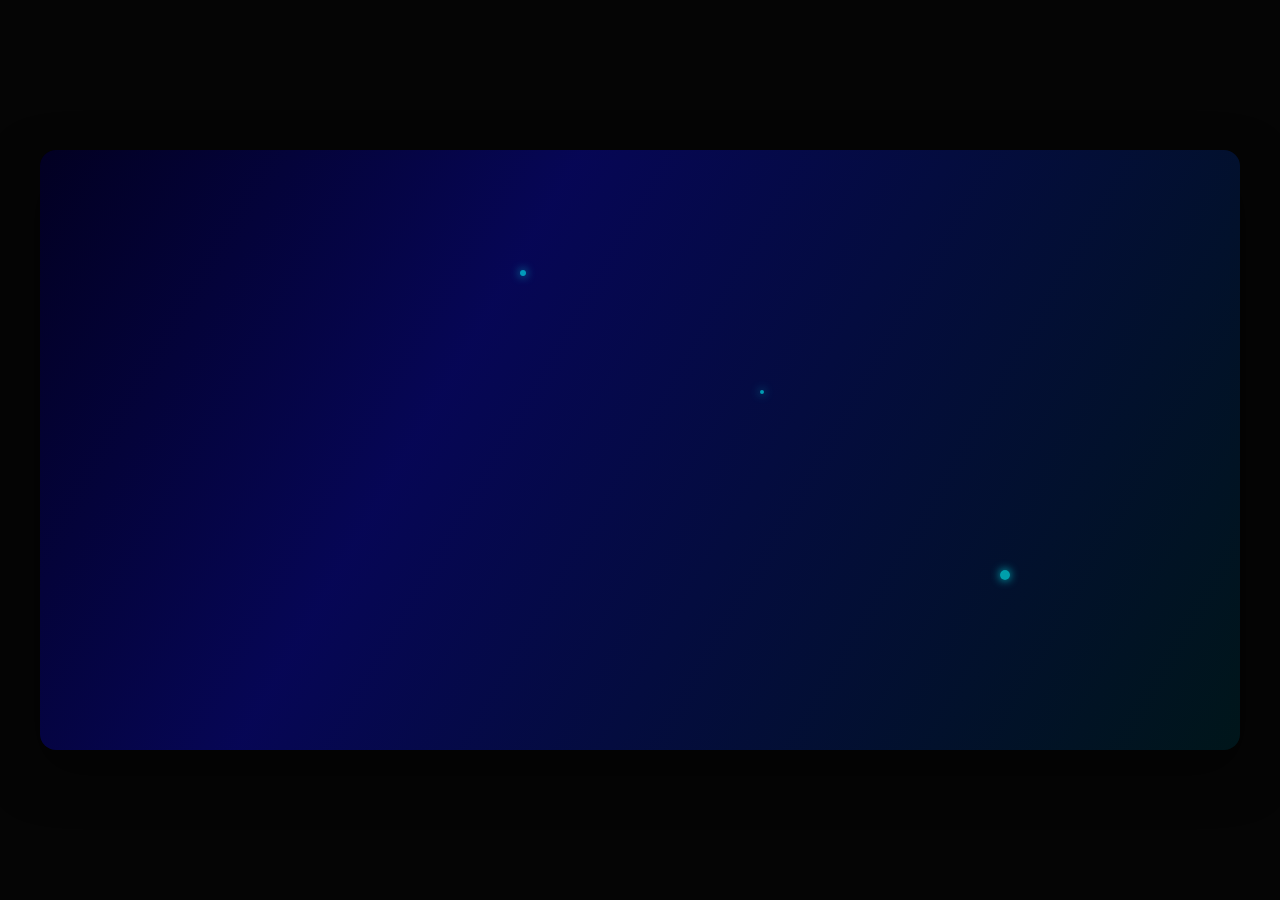
<file: index.html>
<!DOCTYPE html>
<html lang="en">
<head>
    <meta charset="UTF-8">
    <meta name="viewport" content="width=device-width, initial-scale=1.0">
    <title>Cention | Experience the Future</title>
    <link href="https://fonts.googleapis.com/css2?family=Montserrat:wght@400;600;800;900&display=swap" rel="stylesheet">
    <link rel="stylesheet" href="style.css">
</head>
<body>

    <div class="hero-banner">
        
        <div class="logo-wrapper">
            <img src="cention_logo.png" alt="Cention Logo" class="brand-logo">
        </div>

        <div class="bg-layer"></div>
        <div class="overlay"></div>
        <div class="particle p1"></div>
        <div class="particle p2"></div>
        <div class="particle p3"></div>

        <div class="content">
            <h1 class="headline">
                Global Reach. <br>
                <span class="highlight">Seamless Connection.</span>
            </h1>
            <p class="subtext">
                Orchestrate your customer conversations with the power of AI-driven contact center solutions.
            </p>
            <button class="wow-btn">
                <span>Get Started</span>
            </button>
        </div>
    </div>

</body>

</html>
</file>
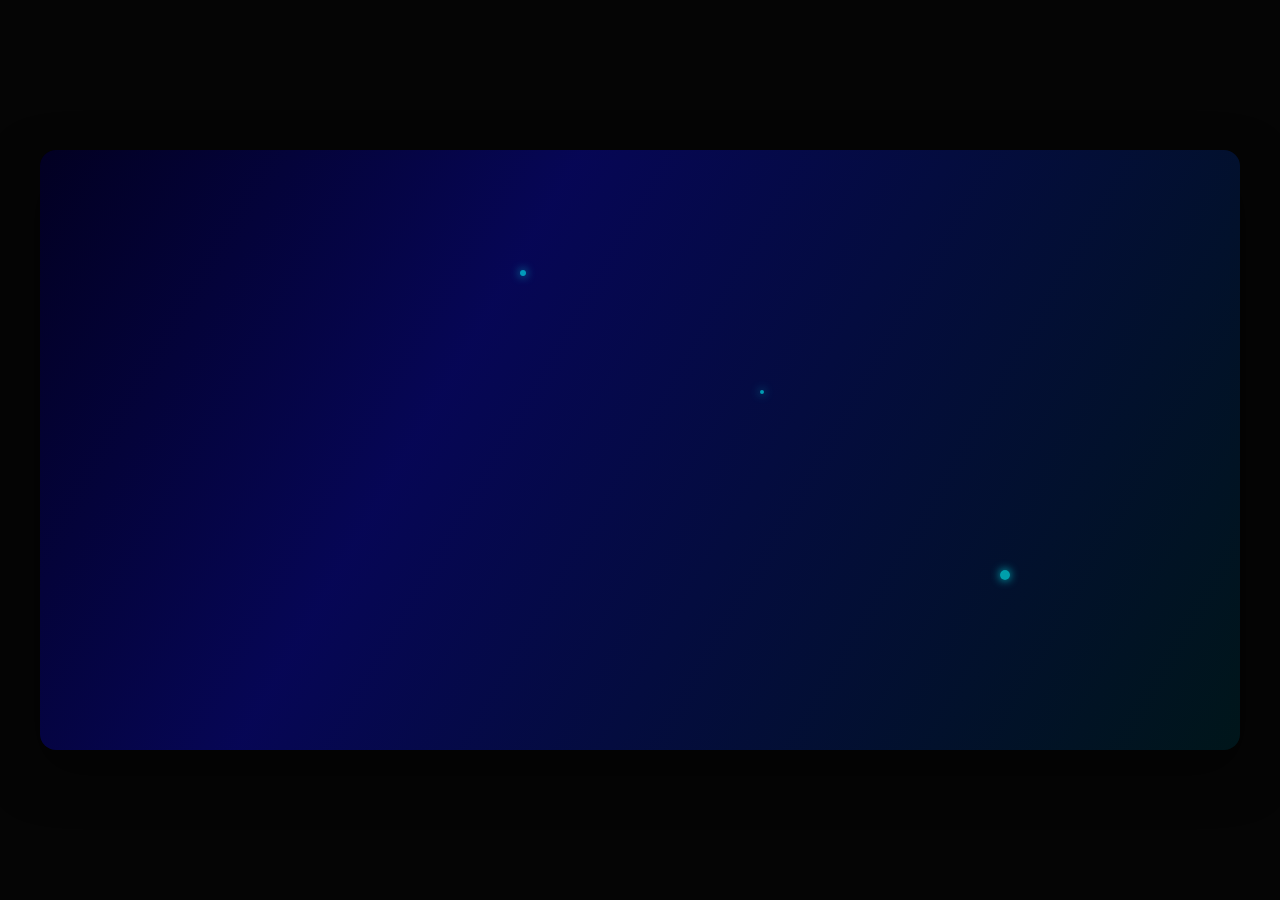
<file: cention_banner.html>
<!DOCTYPE html>
<html lang="en">
<head>
    <meta charset="UTF-8">
    <meta name="viewport" content="width=device-width, initial-scale=1.0">
    <title>Cention | Experience the Future</title>
    <link href="https://fonts.googleapis.com/css2?family=Montserrat:wght@400;600;800;900&display=swap" rel="stylesheet">
    <link rel="stylesheet" href="style.css">
</head>
<body>

    <div class="hero-banner">
        
        <div class="logo-wrapper">
            <img src="cention_logo.png" alt="Cention Logo" class="brand-logo">
        </div>

        <div class="bg-layer"></div>
        <div class="overlay"></div>
        <div class="particle p1"></div>
        <div class="particle p2"></div>
        <div class="particle p3"></div>

        <div class="content">
            <h1 class="headline">
                Global Reach. <br>
                <span class="highlight">Seamless Connection.</span>
            </h1>
            <p class="subtext">
                Orchestrate your customer conversations with the power of AI-driven contact center solutions.
            </p>
            <button class="wow-btn">
                <span>Get Started</span>
            </button>
        </div>
    </div>

</body>
</html>
</file>
<file: style.css>
* { margin: 0; padding: 0; box-sizing: border-box; }

body {
    font-family: 'Montserrat', sans-serif;
    background-color: #050505;
    display: flex;
    justify-content: center;
    align-items: center;
    min-height: 100vh;
}

.hero-banner {
    width: 100%;
    max-width: 1200px;
    height: 600px;
    position: relative;
    overflow: hidden;
    border-radius: 16px;
    box-shadow: 0 20px 50px rgba(0,0,0,0.5);
    background: #000;
}

.logo-wrapper {
    position: absolute;
    bottom: 30px;
    right: 30px;
    width: 130px;
    height: auto;
    z-index: 20;
    cursor: pointer;
    opacity: 0;
    filter: blur(10px) brightness(1.2);
    transform: translateX(-50px); 
    animation: wavyLeftToRightReveal 2s cubic-bezier(0.25, 0.46, 0.45, 0.94) forwards;
    animation-delay: 0.5s;
}

.brand-logo {
    width: 100%;
    display: block;
    mix-blend-mode: screen; 
    transition: transform 0.3s ease;
}

.logo-wrapper:hover .brand-logo {
    animation: float 2s ease-in-out infinite alternate;
}

.bg-layer {
    position: absolute;
    top: 0; left: 0; width: 100%; height: 100%;
    background-image: url('https://images.unsplash.com/photo-1451187580459-43490279c0fa?q=80&w=2072&auto=format&fit=crop');
    background-size: cover;
    background-position: center;
    transition: transform 6s cubic-bezier(0.25, 0.46, 0.45, 0.94);
    z-index: 1;
}

.hero-banner:hover .bg-layer {
    transform: scale(1.15) rotate(1deg);
}

.overlay {
    position: absolute;
    top: 0; left: 0; width: 100%; height: 100%;
    background: linear-gradient(120deg, rgba(2,0,36,0.95) 0%, rgba(9,9,121,0.7) 35%, rgba(0,212,255,0.1) 100%);
    z-index: 2;
}

.particle {
    position: absolute;
    background: rgba(0, 255, 255, 0.6);
    border-radius: 50%;
    box-shadow: 0 0 10px rgba(0, 255, 255, 0.8);
    z-index: 3;
    animation: particleFloat linear infinite;
}

.p1 { width: 6px; height: 6px; top: 20%; left: 40%; animation-duration: 10s; }
.p2 { width: 10px; height: 10px; top: 70%; left: 80%; animation-duration: 15s; }
.p3 { width: 4px; height: 4px; top: 40%; left: 60%; animation-duration: 8s; }

.content {
    position: absolute;
    top: 50%;
    left: 60px;
    transform: translateY(-45%);
    z-index: 10;
    max-width: 600px;
    color: #fff;
}

.headline {
    font-size: 52px;
    font-weight: 900;
    line-height: 1.1;
    margin-bottom: 25px;
    opacity: 0;
    transform: translateY(30px);
    animation: slideUp 0.8s ease-out 0.3s forwards;
}

.highlight {
    color: transparent;
    -webkit-text-stroke: 1px #00d4ff;
    background: linear-gradient(90deg, #00d4ff, #ffffff);
    -webkit-background-clip: text;
    background-clip: text;
    -webkit-text-fill-color: transparent;
    -moz-background-clip: text;
    -moz-text-fill-color: transparent;
}

.subtext {
    font-size: 18px;
    line-height: 1.6;
    color: #b0c4de;
    margin-bottom: 40px;
    opacity: 0;
    transform: translateY(20px);
    animation: slideUp 0.8s ease-out 0.6s forwards;
}

.wow-btn {
    position: relative;
    padding: 18px 45px;
    font-size: 16px;
    font-weight: 800;
    letter-spacing: 1px;
    text-transform: uppercase;
    color: #020024;
    background: #fff;
    border: none;
    border-radius: 50px;
    cursor: pointer;
    overflow: hidden;
    transition: transform 0.3s cubic-bezier(0.175, 0.885, 0.32, 1.275);
    box-shadow: 0 10px 20px rgba(0,0,0,0.3);
    opacity: 0;
    transform: translateY(20px);
    animation: slideUp 0.8s ease-out 0.9s forwards;
}

.wow-btn::before {
    content: '';
    position: absolute;
    top: 100%; left: 0; width: 100%; height: 100%;
    background: #00d4ff;
    transition: top 0.4s ease;
    z-index: 1; border-radius: 50px;
}

.wow-btn span { position: relative; z-index: 2; transition: color 0.4s; }

.wow-btn:hover { transform: scale(1.05) translateY(-2px); box-shadow: 0 15px 30px rgba(0, 212, 255, 0.4); }
.wow-btn:hover::before { top: 0; }
.wow-btn:hover span { color: #fff; }
.wow-btn:active { transform: scale(0.95); }

@keyframes wavyLeftToRightReveal {
    0% {
        opacity: 0;
        transform: translateX(-80px) scale(0.9);
        filter: blur(15px) brightness(2);
    }
    50% {
            opacity: 0.5;
            transform: translateX(10px) scale(1.05); 
            filter: blur(5px) brightness(1.5);
    }
    100% {
        opacity: 0.8;
        transform: translateX(0) scale(1);
        filter: blur(0px) brightness(1.2);
    }
}

@keyframes float {
    0% { transform: translateY(0px); }
    100% { transform: translateY(-12px); }
}

@keyframes slideUp { to { opacity: 1; transform: translateY(0); } }
@keyframes particleFloat { 0% { transform: translateY(0); } 50% { transform: translateY(-20px); } 100% { transform: translateY(0); } }

@media (max-width: 768px) {
    .hero-banner { height: 500px; }
    .content { left: 30px; right: 30px; text-align: center; }
    .logo-wrapper { left: 50%; right: auto; transform: translateX(-50%); bottom: 20px; }
    .headline { font-size: 36px; }
}
</file>
